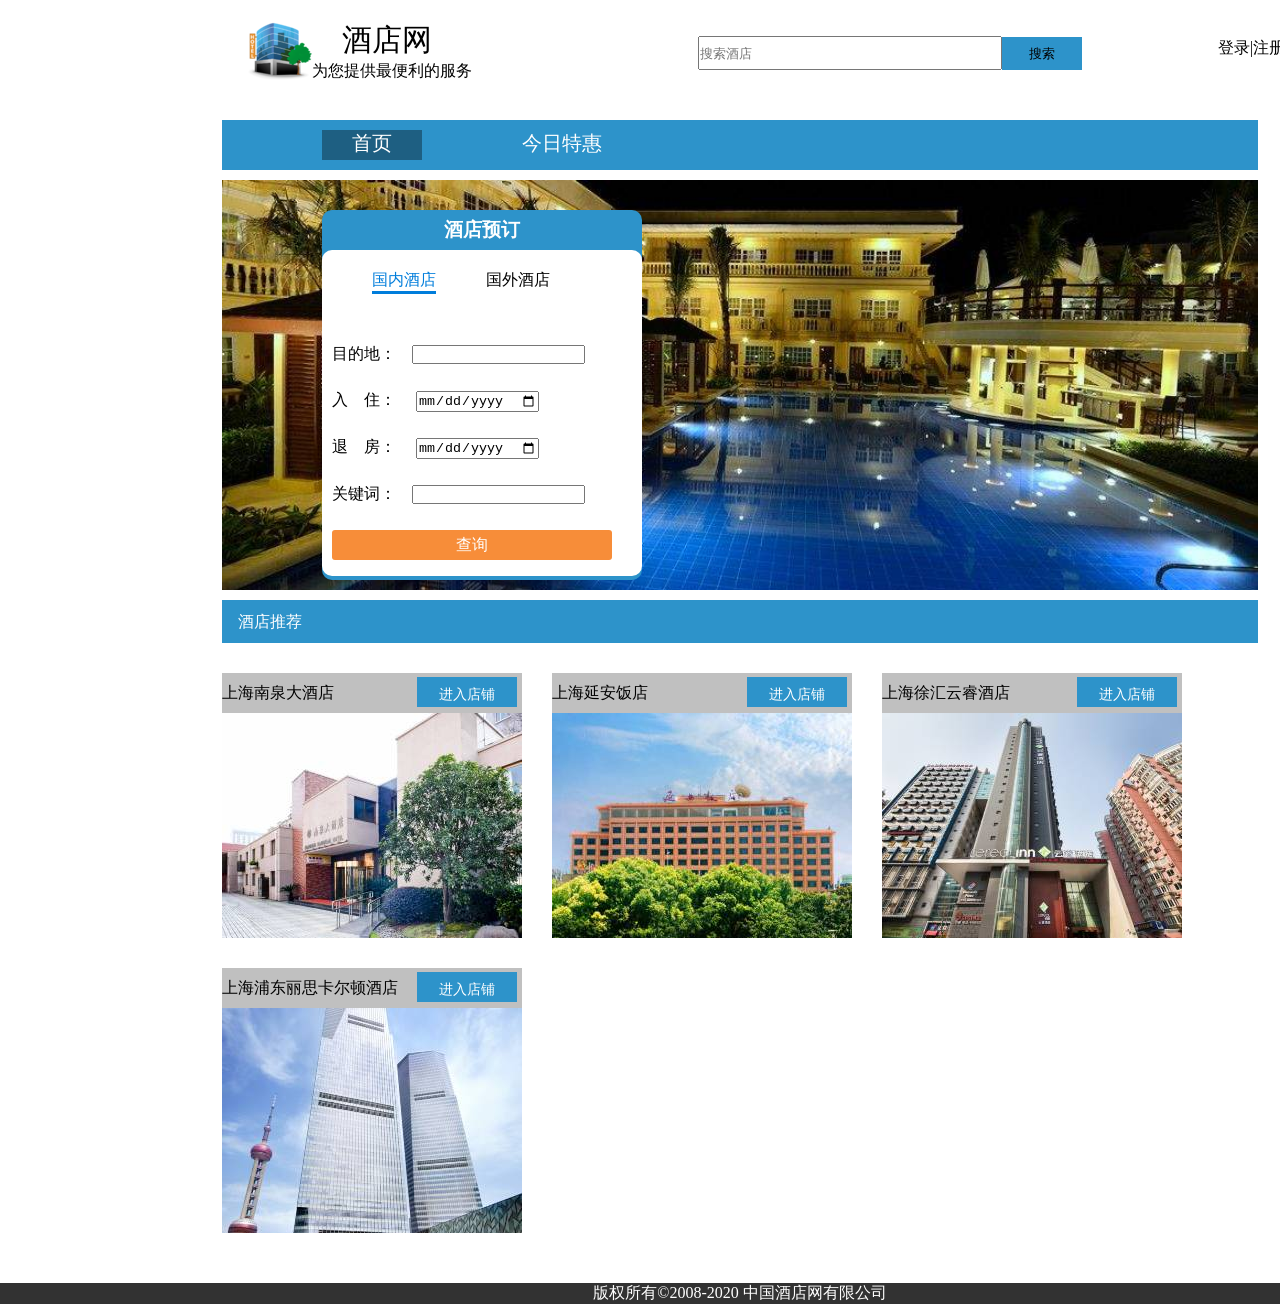
<file: src/main/webapp/index.html>
<!DOCTYPE html>
<html lang="en">
<head>
    <meta charset="UTF-8">
    <title>主页</title>
    <link rel="stylesheet" href="css/common.css">
    <link rel="stylesheet" href="css/index.css">
</head>
<body>
<div class="header">
    <div class="logo"><img style="float: left" src="img/logo.png"><div><span style="font-size: 30px">&emsp;酒店网</span><br>为您提供最便利的服务</div></div>
    <div class="search"><input type="text" placeholder="搜索酒店"><button>搜索</button></div>
    <div class="login"><a href="login.html" style="color: black">登录|注册</a></div>
</div>

<div class="main">
    <div class="nav">
        <ol class="nav-item">
            <li class="choose-nav"><a href="index.html">首页</a></li>
            <li><a href="discount.html">今日特惠</a></li>
        </ol>
    </div>

    <div class="box">
        <div class="box-find">
            <h3 class="box-title">酒店预订</h3>
            <div class="box-info">
                <ul class="box-nav">
                    <li class="choose-box">国内酒店</li>
                    <li>国外酒店</li>
                </ul>
                <div></div>
                <ul style="clear: left;" class="box-from">
                    <li style="padding-top: 50px">目的地：&emsp;<input type="text"></li>
                    <li>入&emsp;住： &emsp;<input type="date"></li>
                    <li>退&emsp;房： &emsp;<input type="date"></li>
                    <li id="key">关键词：&emsp;<input type="text"></li>
                    <li><a href="JavaScript:void(0)">查询</a></li>
                </ul>
            </div>
        </div>
    </div>

    <div class="title-bar">
        &emsp;酒店推荐
    </div>

    <div class="box-car">
        <div class="show">
            <div>上海南泉大酒店<a href="hotels.html">进入店铺</a> </div>
            <img src="img/h1.jpg">
        </div>
    </div>

    <div class="box-car">
        <div class="show">
            <div>上海延安饭店 <a href="hotels.html">进入店铺</a> </div>
            <img src="img/h2.jpg">
        </div>
    </div>
    <div class="box-car">
        <div class="show">
            <div>上海徐汇云睿酒店 <a href="hotels.html">进入店铺</a> </div>
            <img src="img/h3.jpg">
        </div>
    </div>
    <div class="box-car">
        <div class="show">
            <div>上海浦东丽思卡尔顿酒店<a href="hotels.html">进入店铺</a> </div>
            <img src="img/h4.jpg">
        </div>
    </div>
</div>
<div class="footer">
    <div>
        <p style="text-align: center">
            <span class="mr">版权所有©2008-2020</span>
            <span>中国酒店网有限公司</span>
        </p>
    </div>
</div>
<script src="js/index.js"></script>
</body>
</html>
</file>
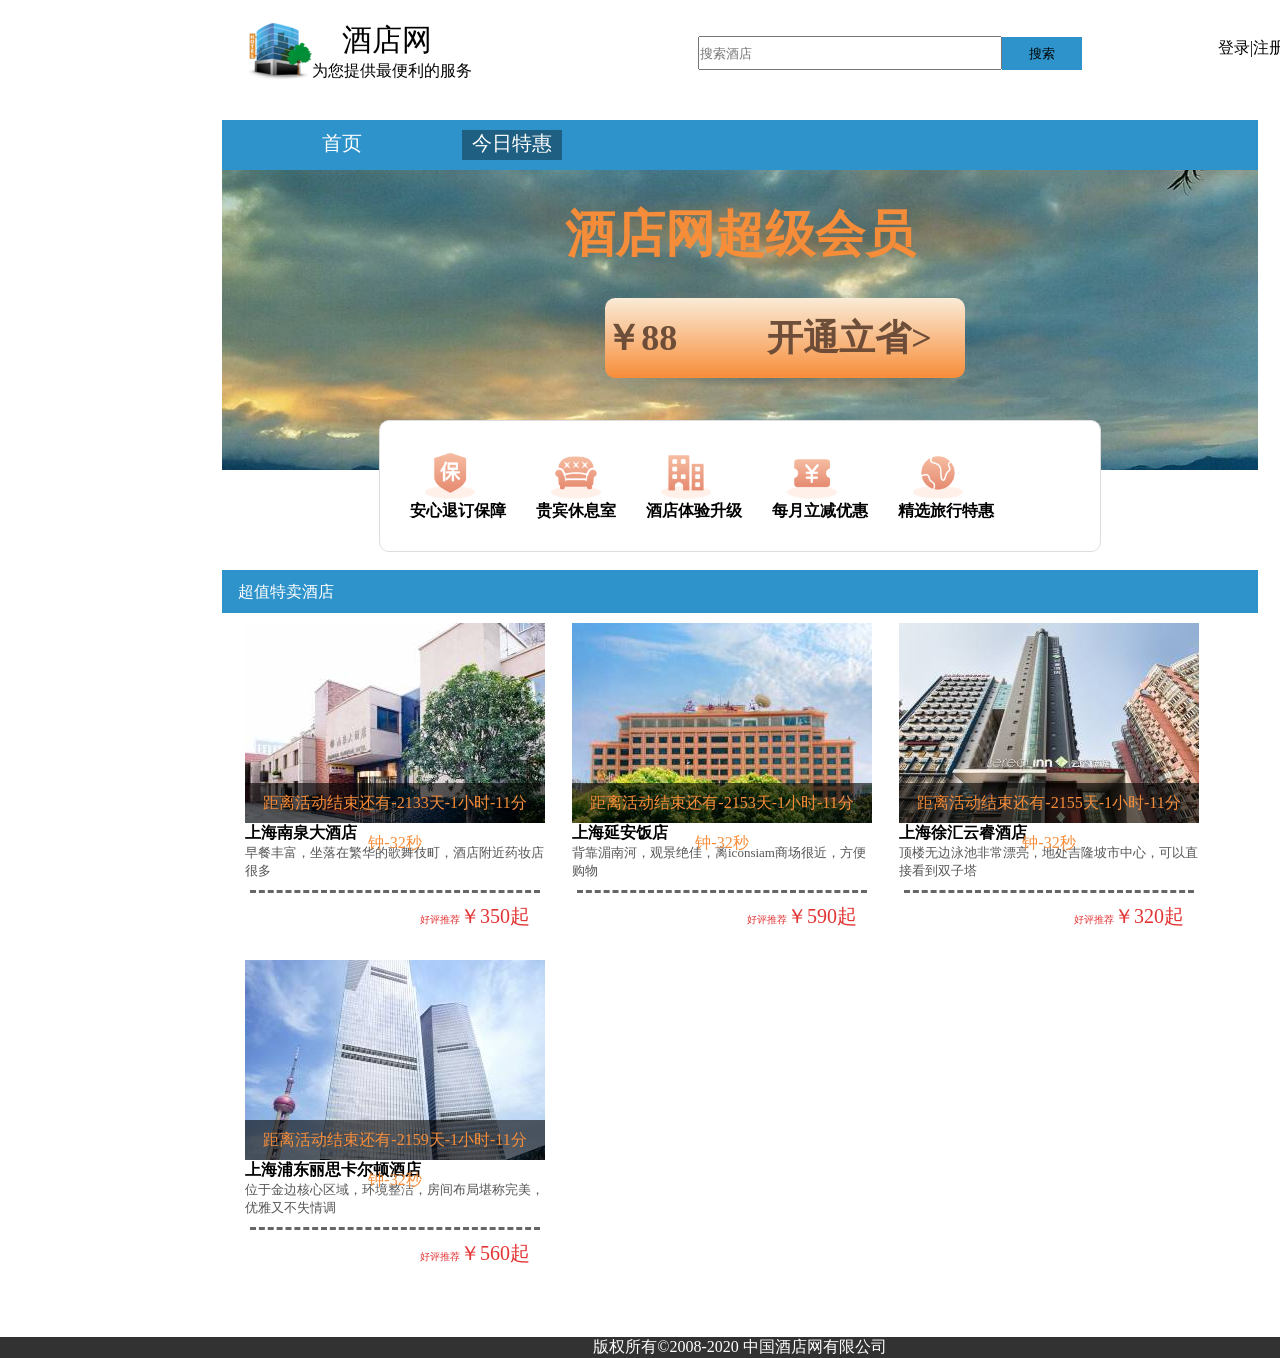
<file: src/main/webapp/discount.html>
<!DOCTYPE html>
<html lang="en">
<head>
    <meta charset="UTF-8">
    <title>进入特惠</title>
    <link rel="stylesheet" href="css/common.css">
    <link rel="stylesheet" href="css/discount.css">
    <script src="js/discount.js"></script>
</head>
<body>
<div class="header">
    <div class="logo"><img style="float: left" src="img/logo.png"><div><span style="font-size: 30px">&emsp;酒店网</span><br>为您提供最便利的服务</div></div>
    <div class="search"><input type="text" placeholder="搜索酒店"><button>搜索</button></div>
    <div class="login"><a href="login.html" style="color: black">登录|注册</a></div>
</div>

<div class="main">
    <div class="nav">
        <ol class="nav-item">
            <li><a href="index.html">首页</a></li>
            <li  class="choose-nav"><a href="discount.html">今日特惠</a></li>
        </ol>
    </div>
    <div class="open-vip">
        <h1 class="vip-text">酒店网超级会员</h1>
        <div class="vip-button">￥88 &emsp;&emsp; 开通立省></div>
        <div class="vip-info">
            <ul>
                <li><img src="img/bao.png"><h4>安心退订保障</h4></li>
                <li><img src="img/xiu.png"><h4>贵宾休息室</h4></li>
                <li><img src="img/hos.png"><h4>酒店体验升级</h4></li>
                <li><img src="img/hui.png"><h4>每月立减优惠</h4></li>
                <li><img src="img/cho.png"><h4>精选旅行特惠</h4></li>
            </ul>
        </div>
    </div>
    <div class="title-bar" style="margin-top: 100px">
        &emsp;超值特卖酒店
    </div>

    <div class="dis-car" >
        <div class="img-car" style="background-image: url('img/h1.jpg')">
            <div class="show-time">时间 <style onload="showTime(this.parentNode,'2021-2-1 00:00:00')"></style></div>
        </div>
        <h4>上海南泉大酒店</h4>
        <p> 早餐丰富，坐落在繁华的歌舞伎町，酒店附近药妆店很多</p>
        <div class="bm-car"><span>好评推荐</span>￥350起</div>
    </div>
    <div class="dis-car">
        <div class="img-car" style="background-image: url('img/h2.jpg')">
            <div class="show-time">时间 <style onload="showTime(this.parentNode,'2021-1-12 00:00:00')"></style></div>
        </div>
        <h4>上海延安饭店</h4>
        <p>背靠湄南河，观景绝佳，离iconsiam商场很近，方便购物</p>
        <div class="bm-car"><span>好评推荐</span>￥590起</div>
    </div>
    <div class="dis-car">
        <div class="img-car" style="background-image: url('img/h3.jpg')">
            <div class="show-time">时间 <style onload="showTime(this.parentNode,'2021-1-10 00:00:00')"></style></div>
        </div>
        <h4>上海徐汇云睿酒店</h4>
        <p>顶楼无边泳池非常漂亮，地处吉隆坡市中心，可以直接看到双子塔</p>
        <div class="bm-car"><span>好评推荐</span>￥320起</div>
    </div>
    <div class="dis-car">
        <div class="img-car" style="background-image: url('img/h4.jpg')">
            <div class="show-time">时间 <style onload="showTime(this.parentNode,'2021-1-6 00:00:00')"></style></div>
        </div>
        <h4>上海浦东丽思卡尔顿酒店</h4>
        <p> 位于金边核心区域，环境整洁，房间布局堪称完美，优雅又不失情调</p>
        <div class="bm-car"><span>好评推荐</span>￥560起</div>
    </div>

</div>

<div class="footer">
    <div>
        <p style="text-align: center">
            <span class="mr">版权所有©2008-2020</span>
            <span>中国酒店网有限公司</span>
        </p>
    </div>
</div>

</body>
</html>
</file>
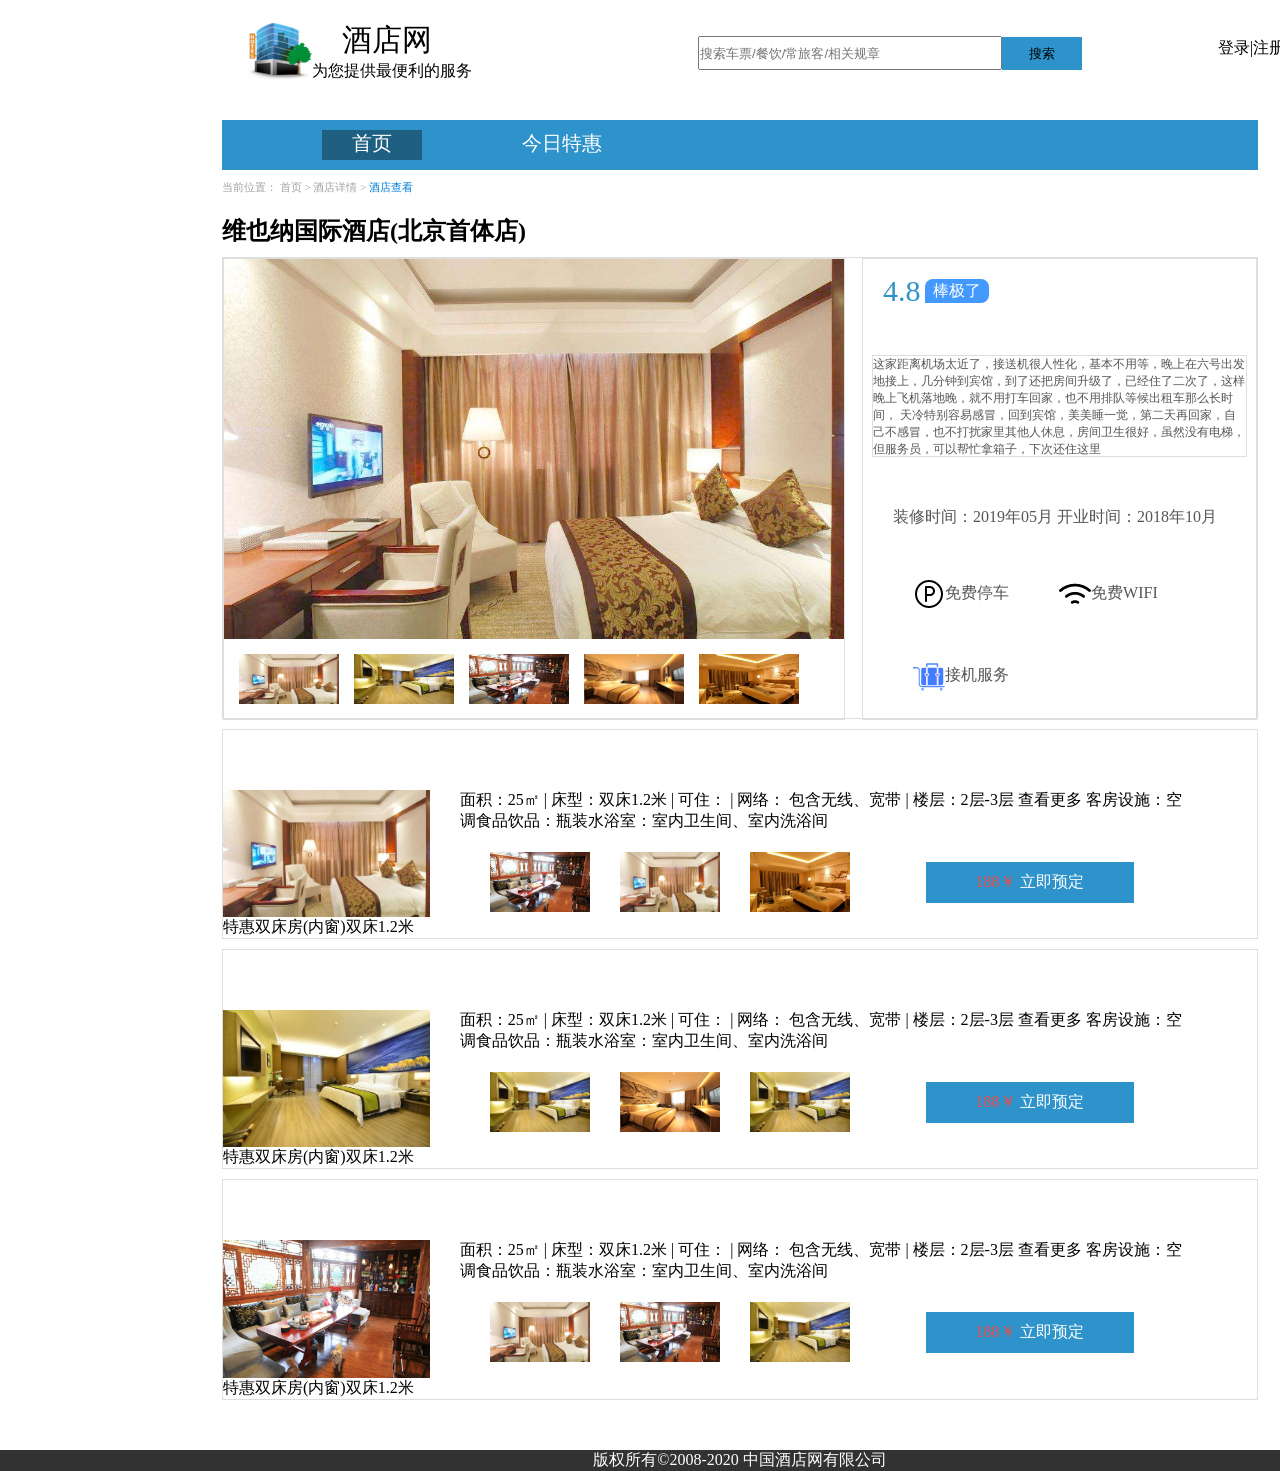
<file: src/main/webapp/hotels.html>
<!DOCTYPE html>
<html lang="en">
<head>
    <meta charset="UTF-8">
    <title>酒店简介</title>
    <link rel="stylesheet" href="css/common.css">
    <link rel="stylesheet" href="css/hotels.css">
</head>
<body>
<div class="header">
    <div class="logo"><img style="float: left" src="img/logo.png"><div><span style="font-size: 30px">&emsp;酒店网</span><br>为您提供最便利的服务</div></div>
    <div class="search"><input type="text" placeholder="搜索车票/餐饮/常旅客/相关规章"><button>搜索</button></div>
    <div class="login"><a href="login.html" style="color: black">登录|注册</a></div>
</div>

<div class="main">
    <div class="nav">
        <ol class="nav-item">
            <li class="choose-nav"><a href="index.html">首页</a></li>
            <li><a href="discount.html">今日特惠</a></li>
        </ol>
    </div>

    <div style="color: #a1a1a1;font-size: 11px;margin-top: 10px">
        当前位置： 首页 > 酒店详情 > <span style="color: #007DDB"> 酒店查看</span>
    </div>
    <h2 style="margin-top: 20px">维也纳国际酒店(北京首体店)</h2>
    <div class="box">
        <div class="l-box">
            <img class="show-img" id="show-img" src="img/hx1.jpg">
            <ul class="show-ioc">
                <li><img src="img/hx1.jpg"></li>
                <li><img src="img/hx2.jpg"></li>
                <li><img src="img/hx3.jpg"></li>
                <li><img src="img/hx4.jpg"></li>
                <li><img src="img/hx5.jpg"></li>
            </ul>
        </div>

        <div class="r-box">
            <div style="margin-top: 20px">
                <span class="comt_nmb">4.8</span>
                <span class="comt_txt">棒极了</span>
            </div>
            <div class="comment-box">
                这家距离机场太近了，接送机很人性化，基本不用等，晚上在六号出发地接上，几分钟到宾馆，到了还把房间升级了，已经住了二次了，这样晚上飞机落地晚，就不用打车回家，也不用排队等候出租车那么长时间，
                天冷特别容易感冒，回到宾馆，美美睡一觉，第二天再回家，自己不感冒，也不打扰家里其他人休息，房间卫生很好，虽然没有电梯，但服务员，可以帮忙拿箱子，下次还住这里
            </div>
            <p style="margin-left: 30px">
                装修时间：2019年05月 开业时间：2018年10月
            </p>
            <ul class="saver">
                <li><img src="img/P.png">免费停车</li>
                <li><img src="img/wifi.png">免费WIFI</li>
                <li><img src="img/jieji.png">接机服务</li>
            </ul>
        </div>
    </div>

    <div class="hotel-info">
        <div class="h-l">
            <img src="img/hx1.jpg">
            <p>特惠双床房(内窗)双床1.2米</p>
        </div>

        <div class="h-r">
            <p>面积：25㎡ | 床型：双床1.2米 | 可住：  | 网络： 包含无线、宽带 | 楼层：2层-3层

                查看更多
                客房设施：空调食品饮品：瓶装水浴室：室内卫生间、室内洗浴间</p>
            <ul>
                <li><img src="img/hx3.jpg"></li>
                <li><img src="img/hx1.jpg"></li>
                <li><img src="img/hx5.jpg"></li>
            </ul>
            <a href="subscribe.html"><span style="color: #f74c46;">188￥</span> 立即预定</a>
        </div>
    </div>
    <div class="hotel-info">
        <div class="h-l">
            <img src="img/hx2.jpg">
            <p>特惠双床房(内窗)双床1.2米</p>
        </div>

        <div class="h-r">
            <p>面积：25㎡ | 床型：双床1.2米 | 可住：  | 网络： 包含无线、宽带 | 楼层：2层-3层

                查看更多
                客房设施：空调食品饮品：瓶装水浴室：室内卫生间、室内洗浴间</p>
            <ul>
                <li><img src="img/hx2.jpg"></li>
                <li><img src="img/hx4.jpg"></li>
                <li><img src="img/hx2.jpg"></li>
            </ul>
            <a href="subscribe.html"><span style="color: #f74c46;">188￥</span> 立即预定</a>
        </div>
    </div>
    <div class="hotel-info">
        <div class="h-l">
            <img src="img/hx3.jpg">
            <p>特惠双床房(内窗)双床1.2米</p>
        </div>

        <div class="h-r">
            <p>面积：25㎡ | 床型：双床1.2米 | 可住：  | 网络： 包含无线、宽带 | 楼层：2层-3层

                查看更多
                客房设施：空调食品饮品：瓶装水浴室：室内卫生间、室内洗浴间</p>
            <ul>
                <li><img src="img/hx1.jpg"></li>
                <li><img src="img/hx3.jpg"></li>
                <li><img src="img/hx2.jpg"></li>
            </ul>
            <a href="subscribe.html"><span style="color: #f74c46;">188￥</span> 立即预定</a>
        </div>
    </div>

</div>

<div class="footer">
    <div>
        <p style="text-align: center">
            <span class="mr">版权所有©2008-2020</span>
            <span>中国酒店网有限公司</span>
        </p>
    </div>
</div>
<script src="js/hotels.js"></script>
</body>
</html>
</file>
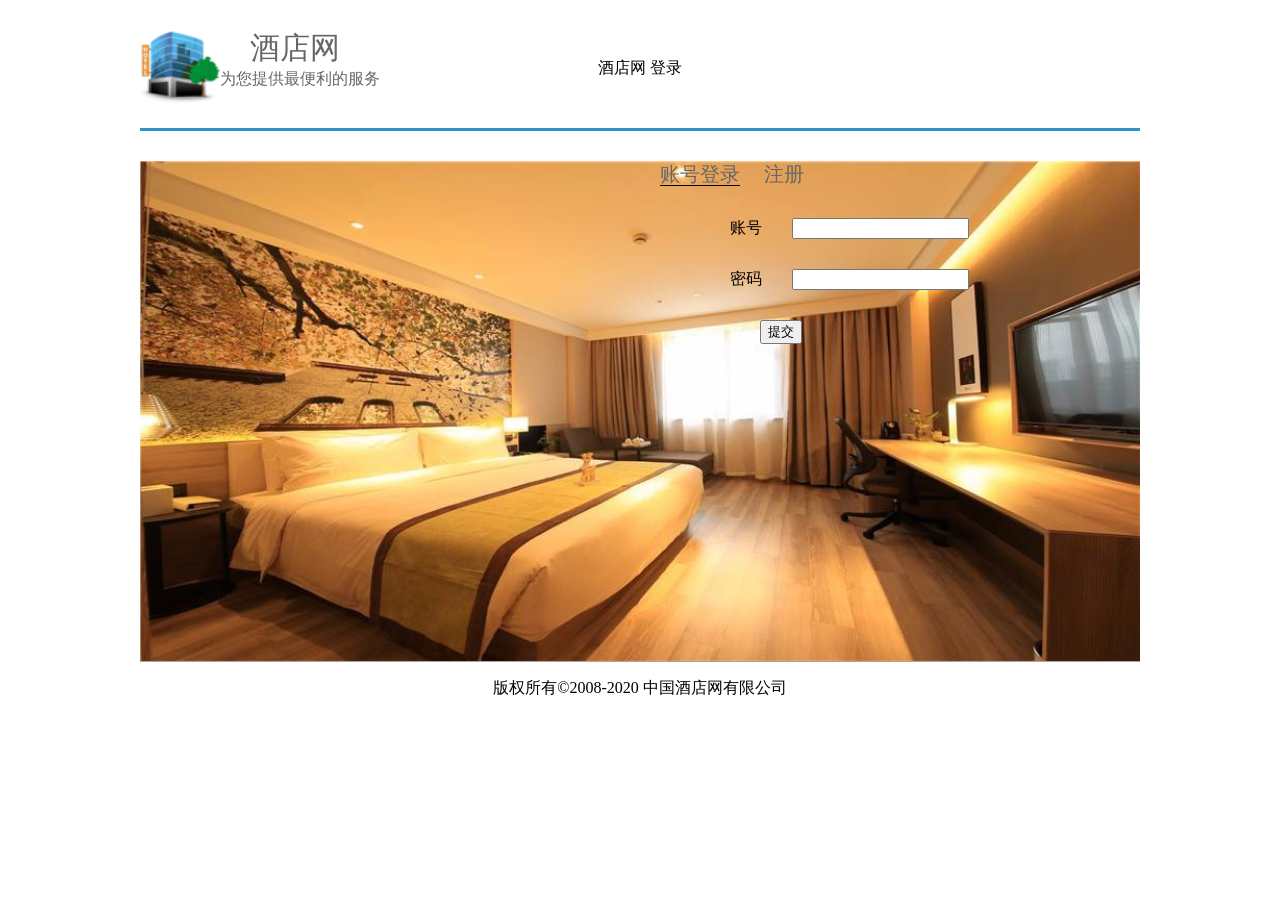
<file: src/main/webapp/login.html>
<!DOCTYPE html>
<html lang="en">
<head>
    <meta charset="UTF-8">
    <title>Title</title>
    <link rel="stylesheet" href="css/login.css">
</head>
<body>
<!-- 顶部导航-->
<div class="top-nav w">
    <div class="logo top-mid">
        <a href="index.html">
            <img style="float: left" src="img/logo.png"><div><span style="font-size: 30px">&emsp;酒店网</span><br>为您提供最便利的服务</div>
        </a>
    </div>
    <span class="tit top-left-mid">酒店网 登录</span>
</div>
<div class="main w">
    <div class="login">
        <div class="login-nav" id="loginNav">
            <a href="JavaScript:;" class="login-ch">账号登录</a>
            <a href="JavaScript:;">注册</a>
        </div>
        <div class="z-login" id="login0">
            <form action="HelloServlet" method="post">
                <ul>
                    <li> <label> 账号<input type="text" name="username"></label></li>
                    <li><label> 密码<input type="password" name="password"></label></li>
                    <li><label> <input type="submit" value="提交"></label></li>
                </ul>
            </form>
        </div>
        
        
        <div class="e-login" style="display: none" id="login1">
        <form action="regServlet" method = "post">
            <ul>
                <li><label> 名字&emsp;<input type="text" name = "username" placeholder="input name"></label></li>
                <li><label> 密码&emsp;<input type="password" name= "password" placeholder="input password"></label></li>
                <!--  <li><label>验证码<input type="text" ></label></li>-->
                <li><button type="submit">注册</button></li>
            </ul>
               </form>
        </div>
     
        <div class="s-login" id="login2" style="display:none;"><div id="qr"></div></div>
    </div>
</div>

<div class="footer">
    <div>
        <p style="text-align: center">
            <span class="mr">版权所有©2008-2020</span>
            <span>中国酒店网有限公司</span>
        </p>
    </div>
</div>
<script src="js/login.js"></script>
</body>
</html>
</file>
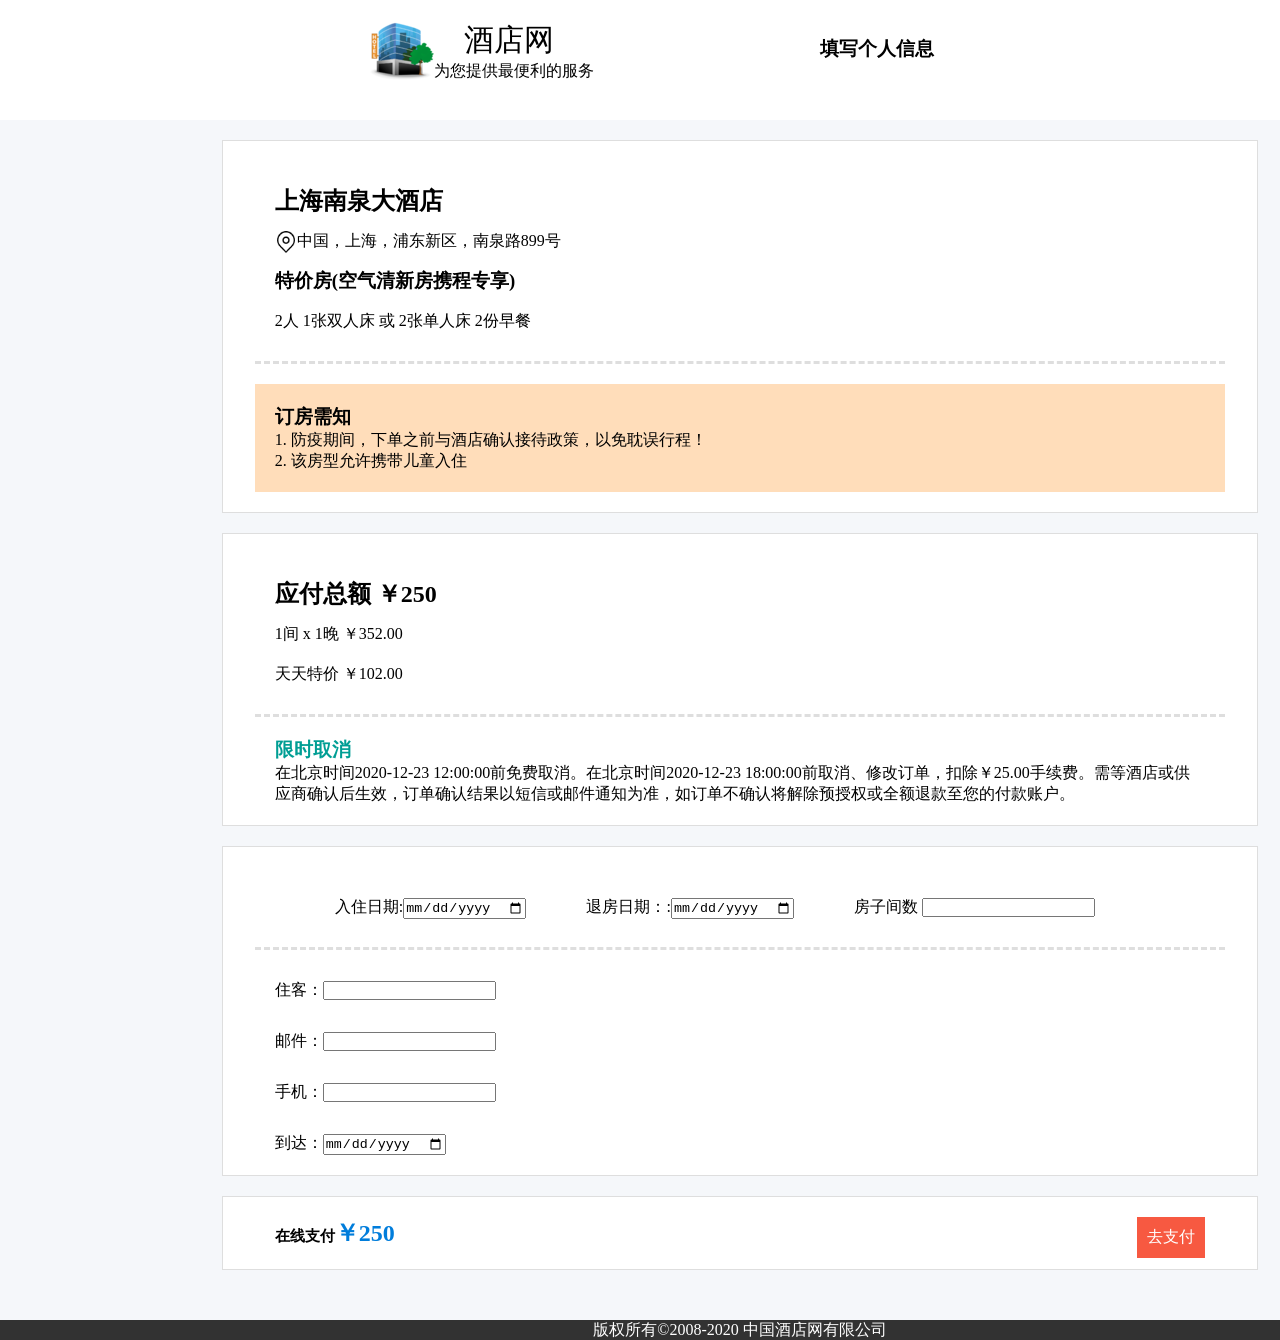
<file: src/main/webapp/subscribe.html>
<!DOCTYPE html>
<html lang="en">
<head>
    <meta charset="UTF-8">
    <title>预定酒店</title>
    <link rel="stylesheet" href="css/common.css">
    <link rel="stylesheet" href="css/subscribe.css">
</head>
<body style="background-color: #f5f7fa;">
<div class="header" style="background-color: white;width: 100%">
    <div class="logo" style="margin-left: 25%"><a href="index.html" style="color: black"><img style="float: left" src="img/logo.png"><div><span style="font-size: 30px">&emsp;酒店网</span><br>为您提供最便利的服务</div></a></div>
    <div class="search"><h3>填写个人信息</h3></div>
</div>
<div class="main">
    <div class="car">
        <div class="main-car">
            <h2>上海南泉大酒店</h2>
            <div><img src="img/dw.png" width="22" height="22">中国，上海，浦东新区，南泉路899号</div>
            <h3>特价房(空气清新房携程专享)</h3>
            <p>
                2人
                1张双人床 或 2张单人床
                2份早餐
            </p>
        </div>
        <div class="tip-car">
            <h3>订房需知</h3>
            <ol style="list-style: circle">
                <li>1. 防疫期间，下单之前与酒店确认接待政策，以免耽误行程！</li>
                <li>2. 该房型允许携带儿童入住</li>
            </ol>
        </div>
    </div>

    <div class="car">
        <div class="main-car">
            <h2>应付总额 <span>￥250 </span></h2>
            <div><span>1间 x 1晚</span> <span>￥352.00</span></div>
            <div><span>天天特价</span> <span>￥102.00</span></div>
        </div>
        <div class="tip">
            <h3 style="color: #009E94">限时取消</h3>
            <p>在北京时间2020-12-23 12:00:00前免费取消。在北京时间2020-12-23 18:00:00前取消、修改订单，扣除￥25.00手续费。需等酒店或供应商确认后生效，订单确认结果以短信或邮件通知为准，如订单不确认将解除预授权或全额退款至您的付款账户。</p>
        </div>
    </div>

    <div class="car">
        <div class="main-car">
            <ul>
                <li>入住日期:<input type="date"> </li>
                <li>退房日期：:<input type="date"> </li>
                <li>房子间数 <input type="number"></li>
                <div style="clear: both"></div>
            </ul>
        </div>
        <div class="tip">
            <ul>
                <li>住客：<input type="text"></li>
                <li>邮件：<input type="email"></li>
                <li>手机：<input type="text"></li>
                <li>到达：<input type="date" placeholder="到达时间"></li>
            </ul>
        </div>
    </div>

    <div class="car">
        <div class="tip">
        <h2 style=" display: inline-table;"><span style="font-size: 15px">在线支付</span> <span style="color: #007DDB">￥250</span></h2>
            <a class="zf" href="JavaScript:;">去支付</a>
        </div>
    </div>
</div>
<div class="footer">
    <div>
        <p style="text-align: center">
            <span class="mr">版权所有©2008-2020</span>
            <span>中国酒店网有限公司</span>
        </p>
    </div>
</div>
</body>
</html>
</file>
<file: src/main/webapp/css/common.css>
* {
    margin: 0;
    padding: 0;
}

.fr{
    float: right;
}
.fl{
    float: left;
}
li {
    list-style: none;
}
/*图片没有边框   去掉图片底侧的空白缝隙*/
img {
    border: 0;  /*ie6*/
    vertical-align: middle;
}
body{
    min-width: 1480px;
}

a{
    text-decoration: none;

}


/* 页面的头部公共部分*/
.choose-nav{
    width: 100px;
    height: 30px;
    background-color: #1e5f82;
    text-align: center;
}

.header{
    width: 80%;
    height: 120px;
    margin: auto;

}
.logo{
    margin: 20px 0 auto 100px;
    width: 450px;
    float: left;

}

.search{
    margin-top: 36px;
    width: 400px;
    float: left;
}
.search input{
    width: 300px;
    height: 30px;
}

.search button{
    width: 80px;
    height: 33px;
    background: #2D93CA;
    border-style: none;
    outline: none;
}

.login{
    float: left;
    margin: 38px auto auto 100px;
}

.login a{
    margin-left: 20px;
}


/* main */

.main{
    width: 70%;
    height: 100%;
    margin: auto;
}

.nav{
    height: 50px;
    background-color: #2D93CA;
}

.nav-item li{
    float: left;
    font-size: 20px;
    margin-left: 100px;
    margin-top: 10px;
    color: white;
}

/*尾部*/


.footer{
    margin-top: 50px;
    background-color: #323232;
    color: white;
}
.friend{
    height: 30px;
    line-height: 50px;
    margin-left: 500px;

}

.friend a{
    color: white;
}
.friend li{

    margin-left: 100px;
    float: left;
}
a{
    color: white;
}

.title-bar{
    height: 43px;
    margin-top: 10px;
    background-color: #2D93CA;
    color: white;
    line-height: 43px;
}

.box-car{
    width: 326px;
    height: 100%;
    margin-top: 30px;
    overflow: paged-y-controls;
    cursor: pointer;
    display: inline-flex;

}
</file>
<file: src/main/webapp/css/index.css>
.box{
    height: 410px;
    margin-top: 10px;
    background-image: url("../img/hotel.jpeg");
    background-size: cover;
}
.box-find{
    float: left;
    width: 320px;
    height: 370px;
    background-color: #2D93CA;
    margin: 30px auto auto 100px;
    border-radius: 10px;
}
.box-nav li{
    float: left;
    margin-top: 20px;
    margin-left:50px;
    cursor: pointer;
}
.box-from li{
    margin-top: 25px;
    margin-left: 10px;
}
.box-from a{
    width: 280px;
    height: 30px;
    text-align: center;
    display: block;
    border-radius: 3px;
    background: #f78d39;
    line-height: 30px;
    color: white;
}

.box-title{
    color: white;
    text-align: center;
    line-height: 40px;
}
.box-info{
    width: 100%;
    height: 88%;
    background-color: white;
    border-radius: 10px;
}

.choose-box{
    color: #007DDB;
    border-bottom: #007DDB solid
}
.show div{
    background-color: #c0c0c0;
    width: 100%;
    height: 40px;
    line-height: 40px;
}
.show a{
    width: 100px;
    height: 30px;
    background-color: #2D93CA;
    float: right;
    font-size: 14px;
    text-align: center;
    margin-top: 4px;
    margin-right: 5px;
    line-height: 36px;
}
</file>
<file: src/main/webapp/css/discount.css>
.open-vip{
    width: 100%;
    height: 300px;
    background-image: url("../img/vip.jpg");
    background-size: cover;
}

.vip-text{
    font-size: 50px;
    text-align: center;
    padding-top: 3%;
    color: rgba(247,141,57,0.99);

}
.main{
    position: relative;
}
.vip-button{
    width: 360px;
    height: 80px;
    background-image: linear-gradient(antiquewhite, #f78d39);
    display: block;
    margin-left: 37%;
    margin-top: 30px;
    border-radius: 10px;
    font-size: 36px;
    font-weight: bold;
    line-height: 80px;
    color: rgba(107,76,56,0.99);
    cursor: pointer;
}
.vip-info{
    width: 720px;
    height: 130px;
    background-color: white;
    border: 1px solid #DEDEDE;
    position: absolute;
    left: 50%;
    top:300px;
    transform: translateX(-50%);
    border-radius: 10px;
}
.open-vip:after{
    content: ".";
    height: 0;
    display: block;
    visibility: hidden;
    clear: both;
}
.vip-info img{
    padding-left: 15px;
    width: 50px;
    height: 50px;
}
.vip-info li{
    float: left;
    margin-left: 30px;
    margin-top: 30px;
}

.dis-car{
    width: 300px;
    display: inline-table;
    margin-top: 10px;
    margin-left: 23px;
}
.img-car{
    width: 100%;
    height: 200px;
    background-size: cover;
    position: relative;
}
.show-time{
    width: 100%;
    position: absolute;
    bottom: 0;
    text-align: center;
    height: 40px;
    color: #f78d39;
    line-height: 40px;
    background-color: rgba(0, 0, 0, 0.6);
}
.dis-car p{
    font-size: 13px;
    color: #555;
}
.bm-car{
    width: 90%;
    border-top: #666666 dashed;
    margin:10px auto;
    padding: 10px;
    color: #e33333;
    text-align: right;
    font-size: 20px;
}

.bm-car span{
    font-size: 10px;
}
</file>
<file: src/main/webapp/css/hotels.css>
.box{
    height: 460px;
    border: 1px solid #DEDEDE;
    margin-top: 10px;
}

.l-box{
    height: 460px;
    width: 60%;
    border: 1px solid #DEDEDE;
    display: inline-table;
}
.r-box{
    height: 460px;
    width:38%;
    float: right;
    border: 1px solid #DEDEDE;
    color: #555;
}

.comt_nmb{
    font-size: 30px;
    color: #2D93CA;
    padding-top: 30px;
    margin-left: 20px;
    line-height: 24px;
}

.comt_txt {
    display: inline-block;
    height: 24px;
    line-height: 24px;
    padding: 0 8px;
    font-size: 16px;
    background-color: #49f;
    border-radius: 8px;
    border-bottom-left-radius: 0;
    color: #fff;
    vertical-align: top;
}

.comment-box{
    height: 100px;
    font-size: 12px;
    width: 95%;
    margin: 50px auto;

    border: 1px solid #DEDEDE;
}

.saver li{
    margin-top: 50px;
    margin-left: 50px;
    float: left;
}


.show-img{
    width: 100%;
    height: 380px;
}
.show-ioc li{
    margin-top: 15px;
    float: left;
    margin-left: 15px;

}
.show-ioc img{
    width: 100px;
    height: 50px;
}

.h-l{
    display: inline-table;
    float:left;
    width: 20%;
    margin-top: 60px;
}

.h-l img{
    height: 50%;
    width: 100%;

}
.h-r{
    width: 70%;
    float:left;
    margin-top: 60px;
    margin-left: 30px;
}
.hotel-info{
    border: 1px solid #DEDEDE;
    margin-top: 10px;
}
.hotel-info:after{
    content: ".";
    height: 0;
    display: block;
    visibility: hidden;
    clear: both;
}
.h-r li{
    float: left;
    margin-top: 20px;
    margin-left: 30px;
}
.h-r img{
    width: 100px;
    height: 60px;
}
.h-r a{
    float: right;
    margin-top: 30px;
    margin-right: 50px;
    display: block;
    background-color: #2D93CA;
    padding: 10px 50px 10px 50px;
}
</file>
<file: src/main/webapp/css/login.css>
.w{
    width: 1000px;
    margin: 0 auto;
}
.top-mid{
    position: absolute;
    top: 50%;
    transform: translateY(-50%);
}


.top-left-mid{
    position: absolute;
    top: 50%;
    left: 50%;
    transform: translate(-50%,-50%);
}

a{
    color: #666;    text-decoration: none;
}
li{
    list-style: none;
}

.logo{
    width:300px;
}
.top-nav{
    position: relative;
    height: 120px;
    border-bottom: #2D93CA solid 3px;
}
.logo img{
    width: 80px;
    height: 80px;
}
.main{
    position: relative;
    height: 500px;
    margin-top: 30px;
    border-bottom: rgba(102, 102, 102, 0.59) solid 1px;
    background-image: url("../img/login.jpg");
    background-repeat: no-repeat;
    background-size: cover;
}
.login{
    position: absolute;
    width: 500px;
    height: 500px;
    left: 100%;
    transform: translateX(-100%);
}
.login-nav a{
    margin-left: 20px;
    font-size: 20px;
}
.login-ch{
    border-bottom: black 1px solid;
}
.z-login li ,.e-login li{
    margin-top: 30px;
    margin-left: 50px;
}
.z-login input,.e-login input{
    margin-left: 30px;
}
#qr{
    width: 200px;
    height: 200px;
    margin: 50px 0 0 90px;
}

.footer {
    height: 120px;
    text-align: center;
}
.links {
    margin-top: 20px;
    height: 30px;
}
.copyright {
    line-height: 20px;
}
</file>
<file: src/main/webapp/css/subscribe.css>
.car{
    margin-top: 20px;
    background-color: white;
    border: 1px solid #DEDEDE;
}
.main-car{
    width: 90%;
    margin:20px auto;
    padding: 20px;
    line-height: 40px;
    border-bottom: #DEDEDE dashed;

}
.tip-car{
    width: 90%;
    margin:20px auto;
    padding: 20px;
    background-color: #ffddba;
}

.tip{
    width: 90%;
    margin:20px auto;
}

.main-car li{
    float: left;
    margin-left: 60px;
}

.tip li{
    margin-top: 30px;
}
.zf{
    display: inline-table;
    background-color: #f75941;
    float: right;
    padding: 10px;
}
</file>
